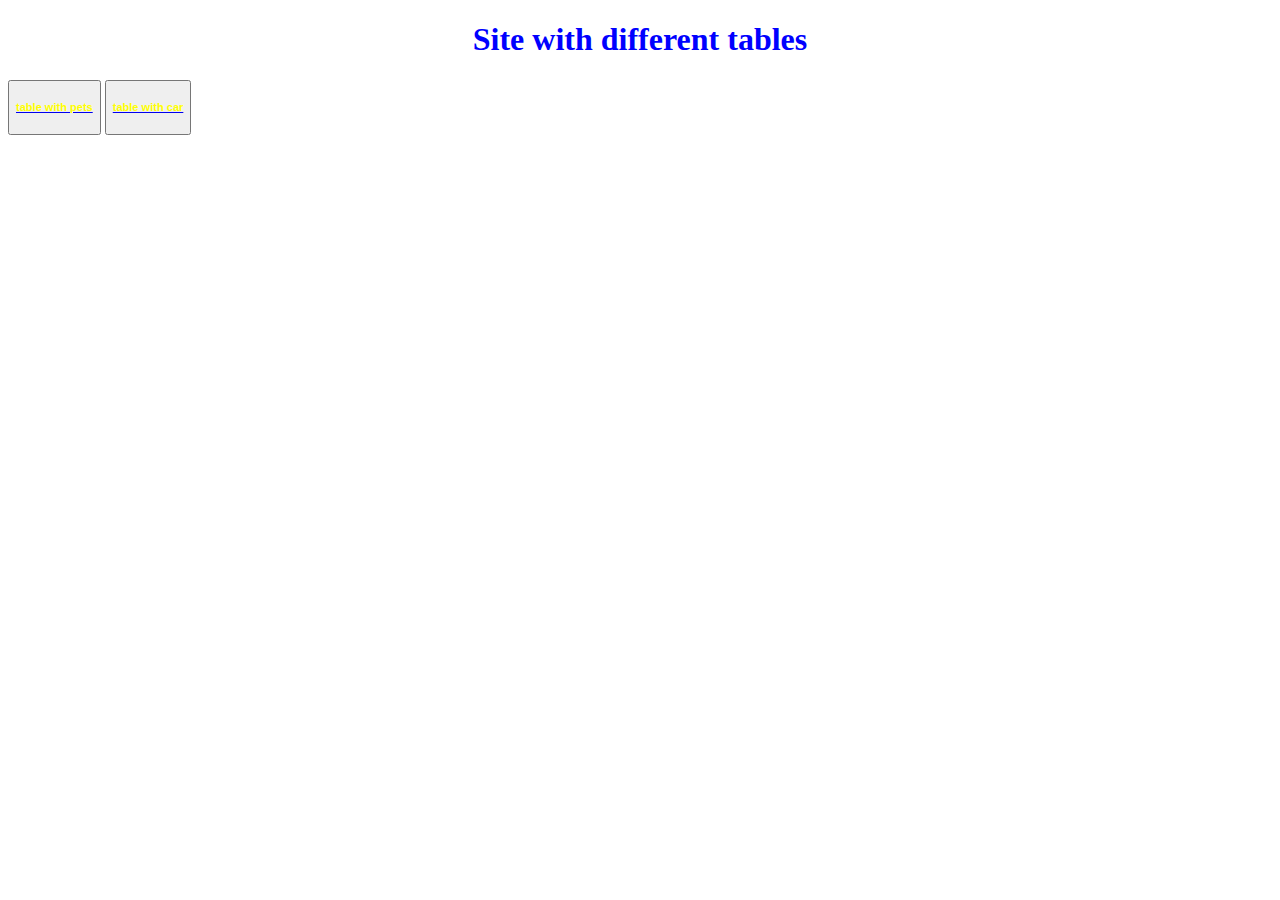
<file: home.html>
<!DOCTYPE html>
<html lang="en">

<head>

<!--  Meta  -->
<meta charset="UTF-8" />
<title>My New Pen!</title>
<link rel="icon" href="https://img.icons8.com/ios-glyphs/30/000000/activity-grid.png"/>

<!--  Styles  -->
<style>
   a:hover {
text-decoration:none !important;
}
  </style>
<link rel="stylesheet" href="styles/index.processed.css">
<link rel="stylesheet" href="https://cdn.jsdelivr.net/npm/bootstrap@4.5.3/dist/css/bootstrap.min.css" integrity="sha384-TX8t27EcRE3e/ihU7zmQxVncDAy5uIKz4rEkgIXeMed4M0jlfIDPvg6uqKI2xXr2" crossorigin="anonymous">


<body>

<h1 class="page1">
Site with different tables
</h1>
<button type="button" class="btn btn-primary"><a href="table1.html"><h5 class="tablecolor">table with pets</h5></a></button>
<button type="button" class="btn btn-primary"><a href="table2.html"><h5 class="tablecolor">table with car</h5></a></button>
</body>
</html>
</file>
<file: styles/index.processed.css>
/**
 * index.scss
 * - Add any styles you want here!
 */
html { overflow:  hidden; }
.page1 {
  text-align:center;
  color: blue;
}

.tablecolor {
  color: yellow;
}

.color {
  border-color: red;
  text-align: center;
}

.text {
  text-align: center;
}

.text2 {
  color: white;
}

.buttonlight {
  display: inline-block;
  float: right;
  height: 38px;
  margin: 0;
  max-width: 984px;
  overflow: hidden;
  padding: 0;
  position: relative;
  text-indent: 0;
  vertical-align: middle;
  white-space: nowrap;
  width: auto;
  z-index: 0;
}

.ffff {
    position: fixed;
    text-align: right;
    top: 7px;
    right: 15px;
}

.fff {
    position: fixed;
    text-align: right;
    top: 7px;
    right: 48px;
}

@media screen and (max-width: 768px) {
  .color {
    text-align: center;
    width: 100%;
    border: red;
  }
}

@media screen and (min-width: 768px) {
  .color {
    text-align: center;
    width: 50%;
    border: red;
  }
}
</file>
